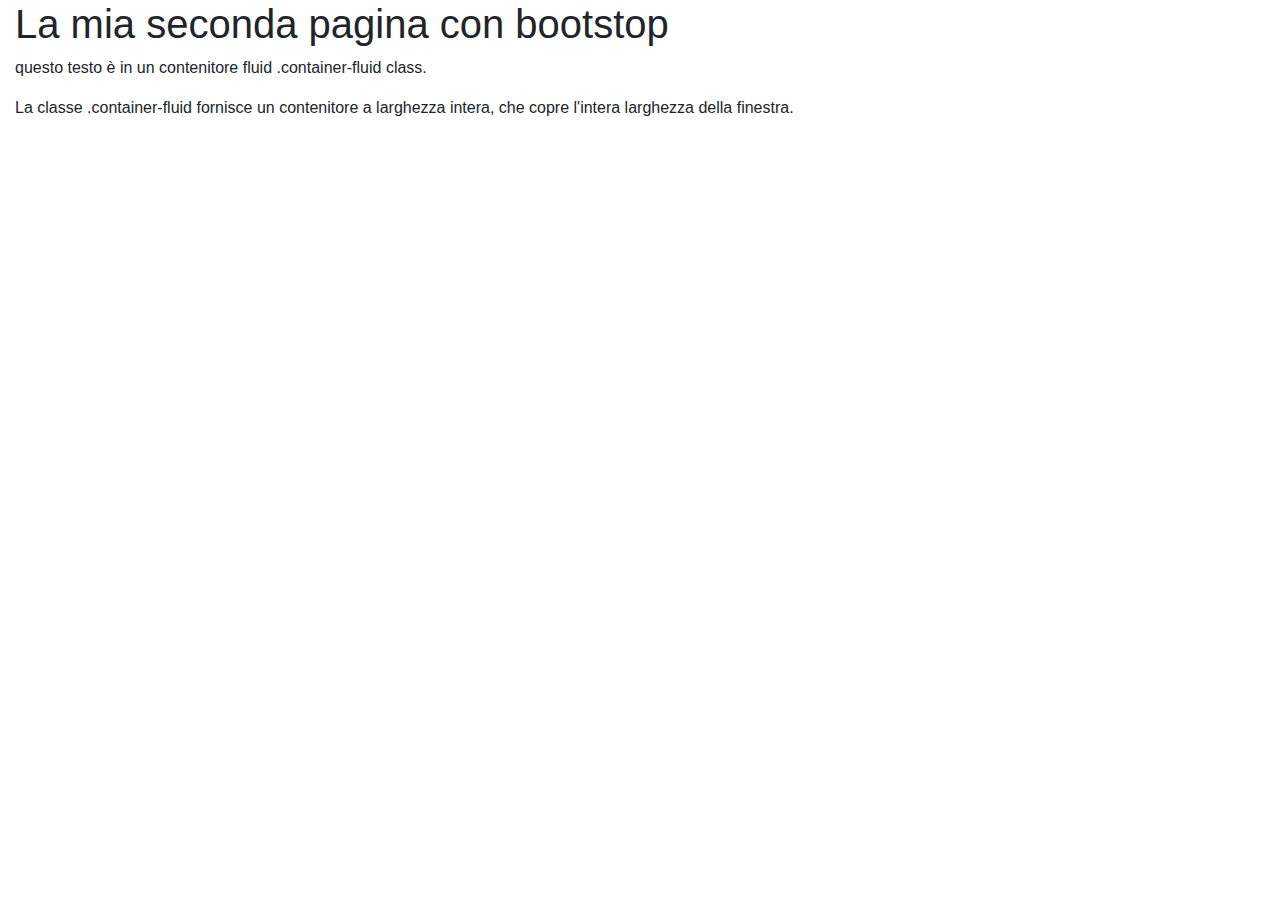
<file: BTS_1/BTS_1.1.1.html>
<!DOCTYPE html>
<html lang="it">
<head>
  <title>Bootstrap Example</title>
  <meta charset="utf-8">
  <meta name="viewport" content="width=device-width, initial-scale=1">
  <link rel="stylesheet" href="https://maxcdn.bootstrapcdn.com/bootstrap/4.3.1/css/bootstrap.min.css">
  <script src="https://ajax.googleapis.com/ajax/libs/jquery/3.4.1/jquery.min.js"></script>
  <script src="https://cdnjs.cloudflare.com/ajax/libs/popper.js/1.14.7/umd/popper.min.js"></script>
  <script src="https://maxcdn.bootstrapcdn.com/bootstrap/4.3.1/js/bootstrap.min.js"></script>
</head>
<body>

<div class="container-fluid">
  <h1>La mia seconda pagina con bootstop</h1>
  <p>questo testo è in un contenitore fluid .container-fluid class.</p>
  <p>La classe .container-fluid fornisce un contenitore a larghezza intera, che copre l'intera larghezza della finestra.</p>
</div>

</body>
</html>
</file>
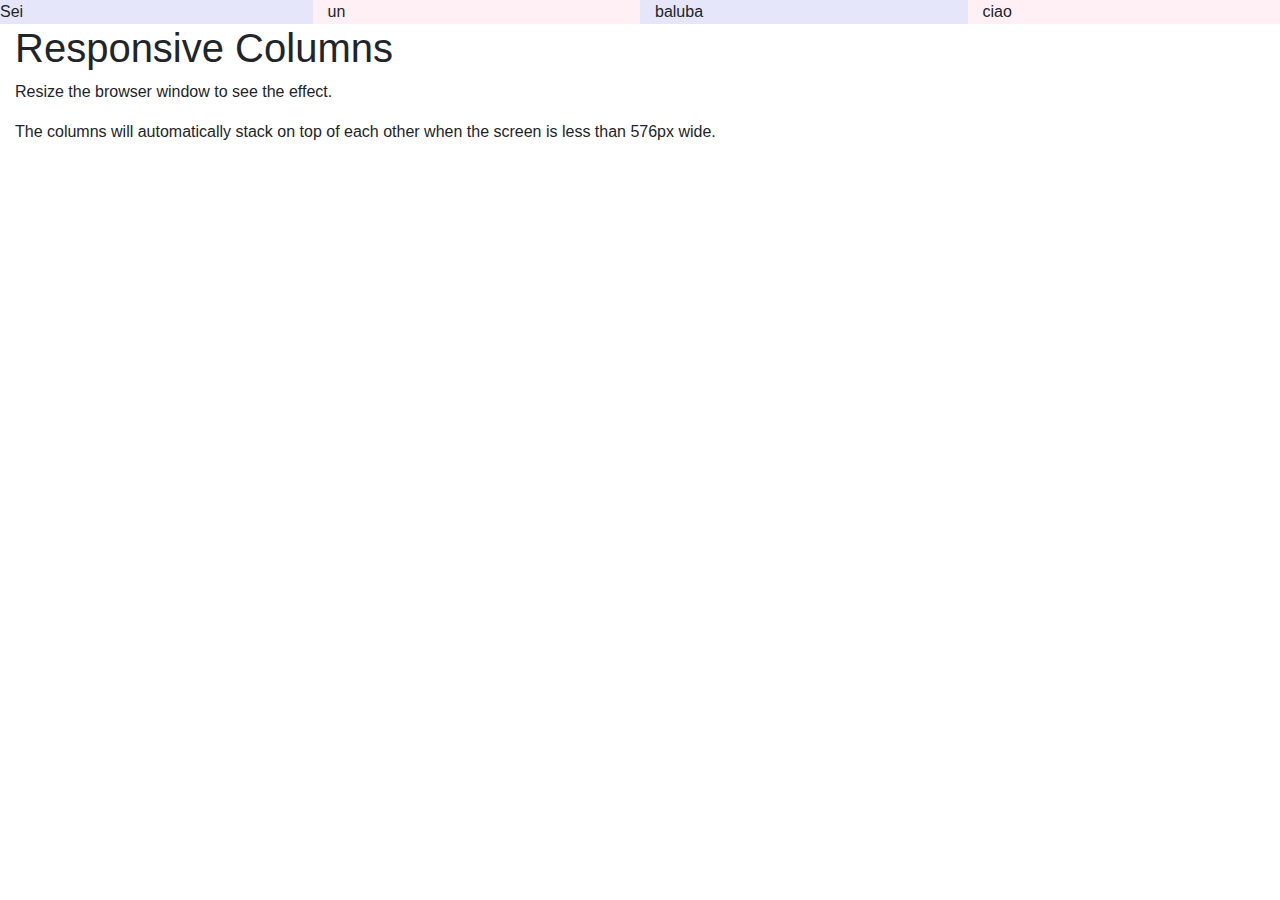
<file: BTS_1/BTS_1.2.HTML>
<!DOCTYPE html>
<html lang="it">
<head>
  <title>Introduzione a bootstrap</title>
  <meta charset="utf-8">
  <meta name="viewport" content="width=device-width, initial-scale=1">
  <link rel="stylesheet" href="https://maxcdn.bootstrapcdn.com/bootstrap/4.3.1/css/bootstrap.min.css">
  <script src="https://ajax.googleapis.com/ajax/libs/jquery/3.4.1/jquery.min.js"></script>
  <script src="https://cdnjs.cloudflare.com/ajax/libs/popper.js/1.14.7/umd/popper.min.js"></script>
  <script src="https://maxcdn.bootstrapcdn.com/bootstrap/4.3.1/js/bootstrap.min.js"></script>
</head>
<body>


<div class="row">
  <div class="col-xl-3 col-lg-6 col-md-8 col-sm-12" style="background-color:lavender;"> Sei </div>
   <div class="col-xl-3 col-lg-6 col-md-4 col-sm-12" style="background-color:lavenderblush;">un</div>
   <div class="col-xl-3 col-lg-6 col-md-8 col-sm-12" style="background-color:lavender;">baluba</div>
   <div class="col-xl-3 col-lg-6 col-md-4 col-sm-12" style="background-color:lavenderblush;">ciao</div>
 </div>

 <div class="container-fluid">
  <h1>Responsive Columns</h1>
  <p>Resize the browser window to see the effect.</p>
  <p>The columns will automatically stack on top of each other when the screen is less than 576px wide.</p>


</body>
</html>
</file>
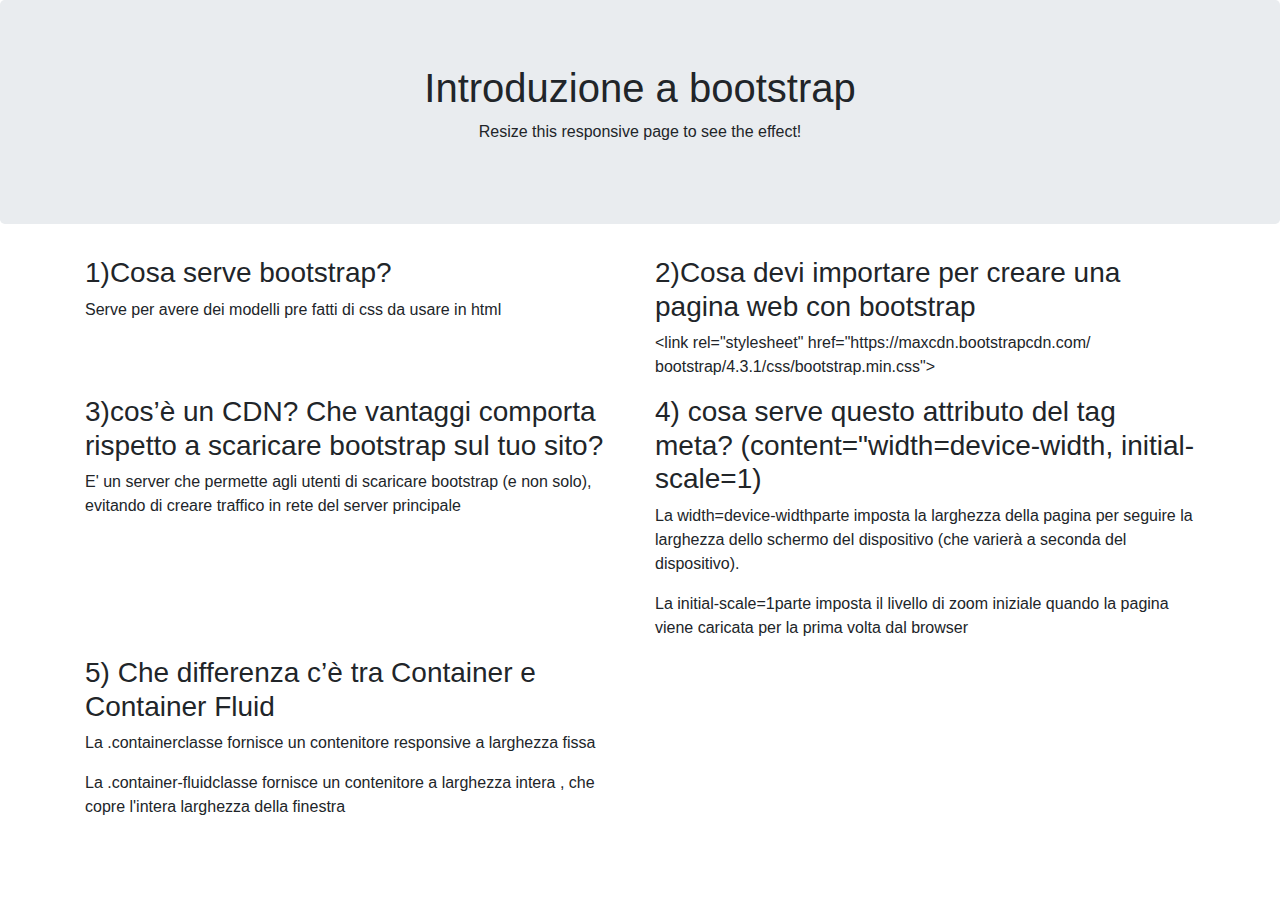
<file: BTS_1/BTS_1.html>
<!DOCTYPE html>
<html lang="it">
<head>
  <title>Introduzione a bootstrap</title>
  <meta charset="utf-8">
  <meta name="viewport" content="width=device-width, initial-scale=1">
  <link rel="stylesheet" href="https://maxcdn.bootstrapcdn.com/bootstrap/4.3.1/css/bootstrap.min.css">
  <script src="https://ajax.googleapis.com/ajax/libs/jquery/3.4.1/jquery.min.js"></script>
  <script src="https://cdnjs.cloudflare.com/ajax/libs/popper.js/1.14.7/umd/popper.min.js"></script>
  <script src="https://maxcdn.bootstrapcdn.com/bootstrap/4.3.1/js/bootstrap.min.js"></script>
</head>
<body>

<div class="jumbotron text-center">
  <h1>Introduzione a bootstrap</h1>
  <p>Resize this responsive page to see the effect!</p>
</div>

<div class="container">
  <div class="row">
    <div class="col-sm-6">
      <h3>1)Cosa serve bootstrap?</h3>
      <p> Serve per avere dei modelli pre fatti di css da usare in html </p>

    </div>
    <div class="col-sm-6">
      <h3>2)Cosa devi importare per creare una pagina web con bootstrap</h3>
      <p>&ltlink rel="stylesheet" href="https://maxcdn.bootstrapcdn.com/
        bootstrap/4.3.1/css/bootstrap.min.css"&gt</p>

    </div>
    <div class="col-sm-6">
      <h3>3)cos’è un CDN? Che vantaggi comporta rispetto a scaricare bootstrap sul tuo sito?</h3>
      <p>E' un  server che permette agli utenti di scaricare bootstrap (e non solo), evitando di creare traffico in rete del server principale</p>

    </div>
    <div class="col-sm-6">
      <h3>4) cosa serve questo attributo del tag meta? (content="width=device-width, initial-scale=1)</h3>
      <p>La width=device-widthparte imposta la larghezza della pagina per seguire la larghezza dello schermo del dispositivo (che varierà a seconda del dispositivo).</p>
      <p>La initial-scale=1parte imposta il livello di zoom iniziale quando la pagina viene caricata per la prima volta dal browser  </p>

    </div>
    <div class="col-sm-6">
      <h3>5) Che differenza c’è tra Container e Container Fluid </h3>
      <p>La .containerclasse fornisce un contenitore responsive a larghezza fissa</p>
      <p>La .container-fluidclasse fornisce un contenitore a larghezza intera , che copre l'intera larghezza della finestra </p>

    </div>
  </div>
</div>
</body>

</html>
</file>
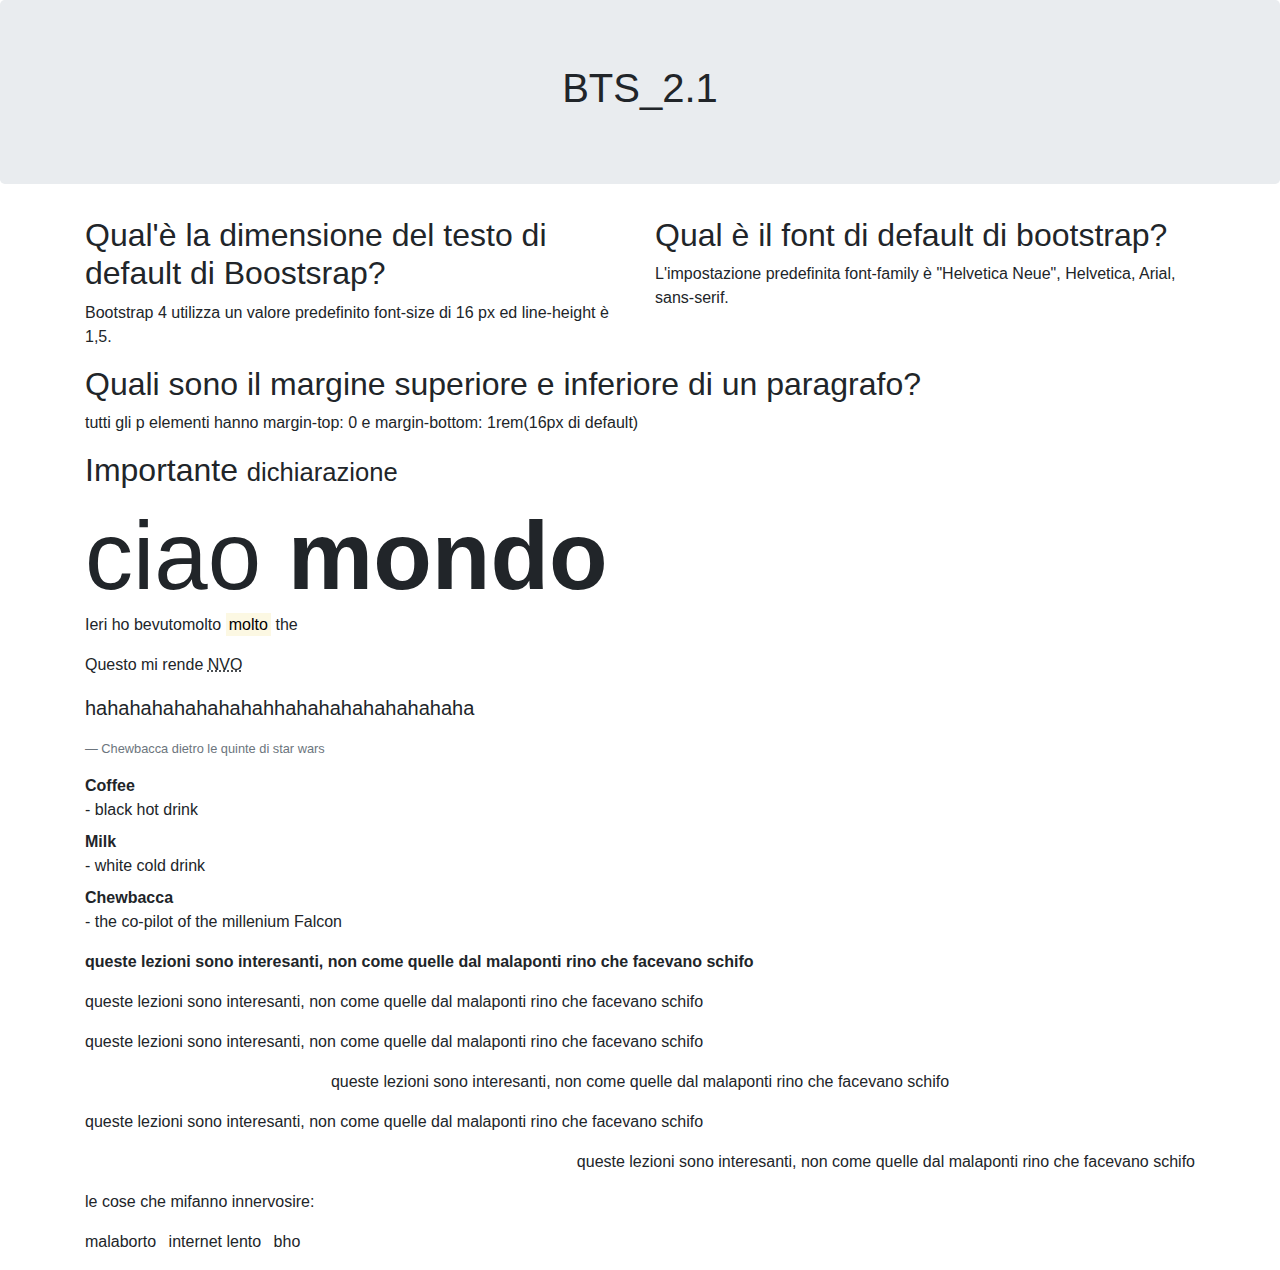
<file: BTS_2/BTS_2.1.html>
<!DOCTYPE html>
<html lang="it">
<head>
  <title>Bootstrap Example</title>
  <meta charset="utf-8">
  <meta name="viewport" content="width=device-width, initial-scale=1">
  <link rel="stylesheet" href="https://maxcdn.bootstrapcdn.com/bootstrap/4.3.1/css/bootstrap.min.css">
  <script src="https://ajax.googleapis.com/ajax/libs/jquery/3.4.1/jquery.min.js"></script>
  <script src="https://cdnjs.cloudflare.com/ajax/libs/popper.js/1.14.7/umd/popper.min.js"></script>
  <script src="https://maxcdn.bootstrapcdn.com/bootstrap/4.3.1/js/bootstrap.min.js"></script>
</head>
<body>

<div class="jumbotron text-center">
  <h1>BTS_2.1</h1>

</div>

<div class="container">
  <div class="row">

    <div class="col-sm-6">
      <h2>Qual'è la dimensione del testo di default di Boostsrap?</h2>
      <p>Bootstrap 4 utilizza un valore predefinito font-size di 16 px ed line-height è 1,5.</p>
    </div>

    <div class="col-sm-6">
      <h2>Qual è il font di default di  bootstrap?</h2>
      <p>L'impostazione predefinita font-family è "Helvetica Neue", Helvetica, Arial, sans-serif.</p>
    </div>

    <div class="col-sm-12">
      <h2>Quali sono il margine superiore e inferiore di un paragrafo?</h2>
      <p>tutti gli p elementi hanno margin-top: 0 e margin-bottom: 1rem(16px di default)</p>
    </div>

    <div class="col-sm-12">
      <h2>Importante <small>dichiarazione</small></h2>
      <div class="display-1">
          <span >ciao</span>
          <span class="font-weight-bold">mondo</span>
      </div>
    </div>
    <div class="col-sm-12">
      <P>Ieri ho bevutomolto <mark>molto</mark> the</P>
      <p>Questo mi rende <abbr title="hello">NVO</abbr></p>
      <p><blockquote class = "blockquote">hahahahahahahahahhahahahahahahahaha</blockquote></p>
      <p class = "blockquote-footer">Chewbacca dietro le quinte di star wars</p>
      <dl>
        <dt>Coffee</dt>
        <dd>- black hot drink</dd>
        <dt>Milk</dt>
        <dd>- white cold drink</dd>
        <dt>Chewbacca</dt>
        <dd>- the co-pilot of the millenium Falcon<dd>
      </dl>
       
    </div>
    <div class="col-sm-12">
        <p class="font-weight-bold">queste lezioni sono interesanti, non come quelle dal malaponti rino che facevano schifo</p>
        <p class="font-iatlic">queste lezioni sono interesanti, non come quelle dal malaponti rino che facevano schifo</p>
        <p class="font-weight-light">queste lezioni sono interesanti, non come quelle dal malaponti rino che facevano schifo</p>
        <p class="text-center">queste lezioni sono interesanti, non come quelle dal malaponti rino che facevano schifo</p>
        <p class="text-justify">queste lezioni sono interesanti, non come quelle dal malaponti rino che facevano schifo</p>
        <p class="text-right">queste lezioni sono interesanti, non come quelle dal malaponti rino che facevano schifo</p> 
        <p>le cose che mifanno innervosire:</p>
        <ul class="list-inline">
          <li class="list-inline-item">malaborto</li>
          <li class="list-inline-item">internet lento</li>
          <li class="list-inline-item">bho </li>
  </ul>
      </div>

    

    
  </div>
</div>

</body>

</html>
</file>
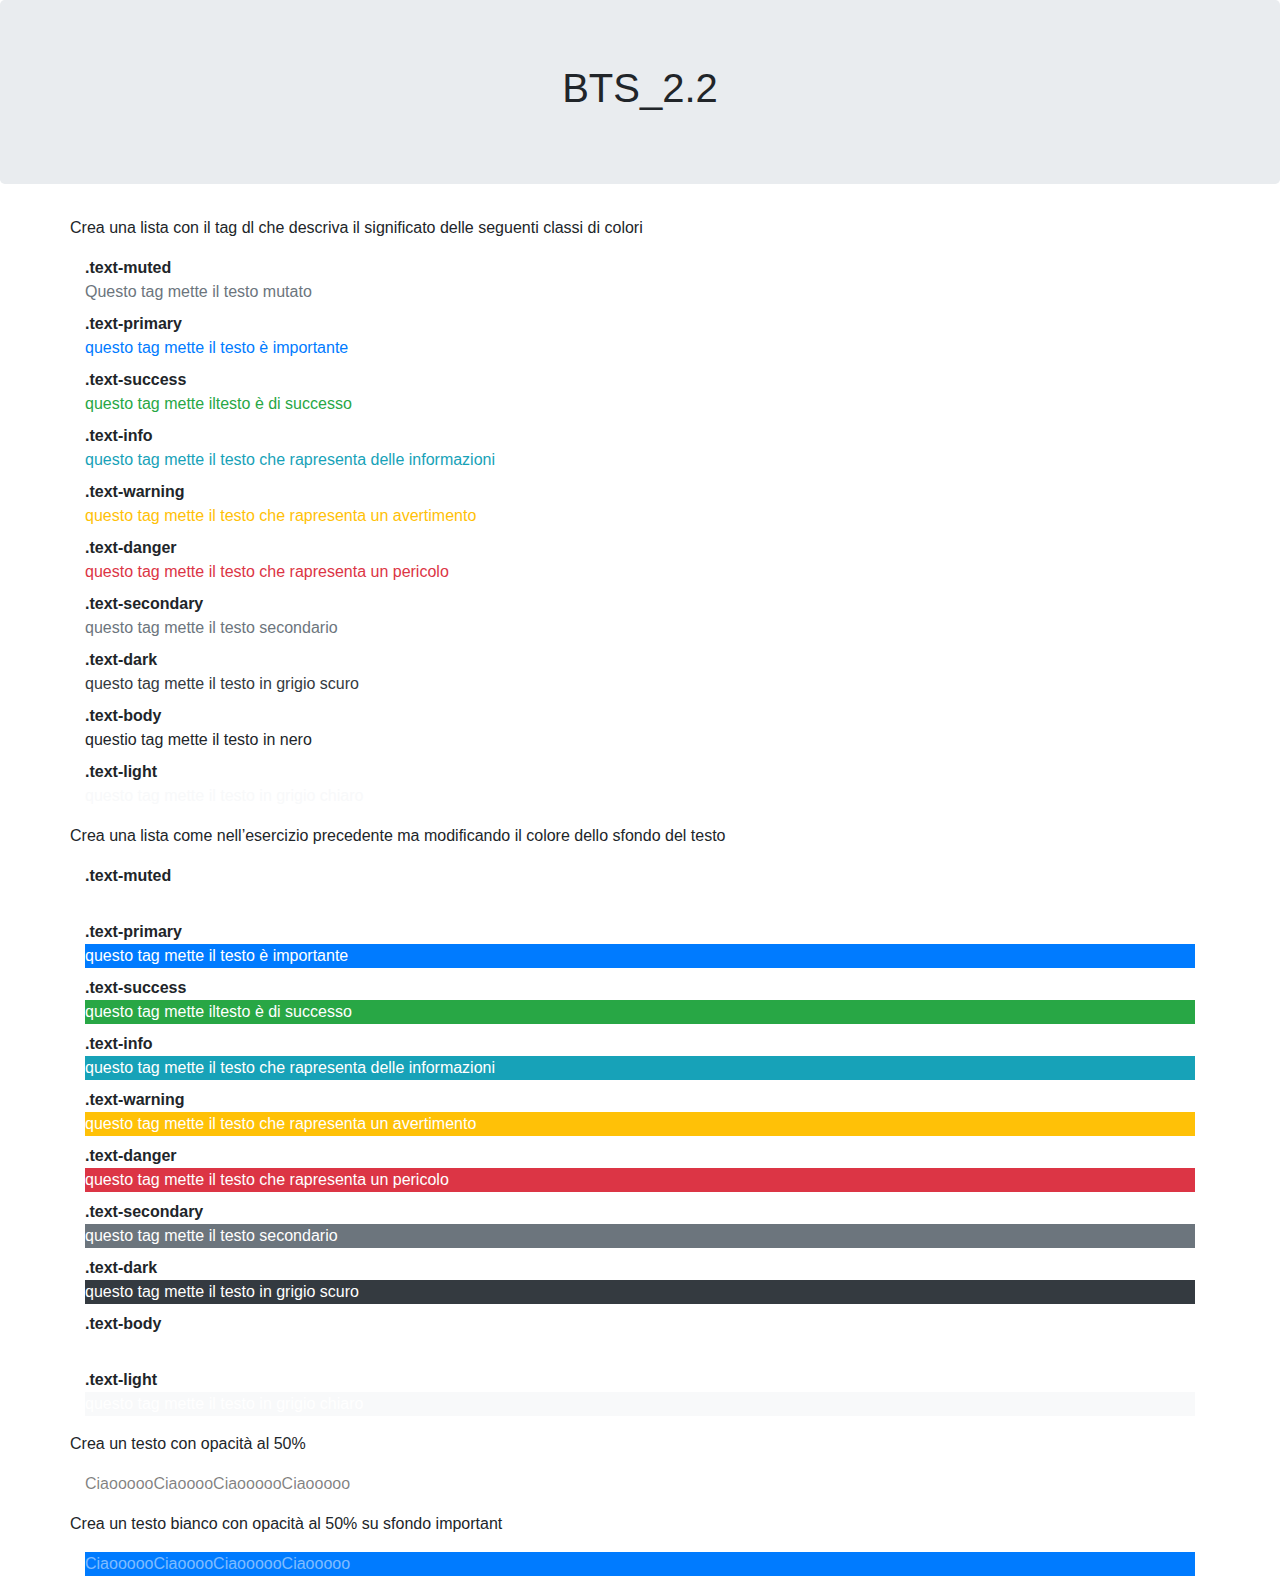
<file: BTS_2/BTS_2.2.html>
<!DOCTYPE html>
<html lang="it">
<head>
  <title>Bootstrap Example</title>
  <meta charset="utf-8">
  <meta name="viewport" content="width=device-width, initial-scale=1">
  <link rel="stylesheet" href="https://maxcdn.bootstrapcdn.com/bootstrap/4.3.1/css/bootstrap.min.css">
  <script src="https://ajax.googleapis.com/ajax/libs/jquery/3.4.1/jquery.min.js"></script>
  <script src="https://cdnjs.cloudflare.com/ajax/libs/popper.js/1.14.7/umd/popper.min.js"></script>
  <script src="https://maxcdn.bootstrapcdn.com/bootstrap/4.3.1/js/bootstrap.min.js"></script>
</head>
<body>

<div class="jumbotron text-center">
  <h1>BTS_2.2</h1>

</div>

<div class="container">
  <div class="row">
      <p>Crea una lista con il tag dl che descriva il significato delle seguenti classi di colori</p>
    <div class="col-sm-12">
        <dl>
            <dt>.text-muted</dt>
            <dd class="text-muted">Questo tag mette il testo mutato</dd>

            <dt>.text-primary</dt>
            <dd class="text-primary">questo tag mette il testo è importante</dd>
            
            <dt>.text-success</dt>
            <dd class="text-success">questo tag mette iltesto è di successo</dd>
        
            <dt>.text-info</dt>
            <dd class="text-info">questo tag mette il testo che rapresenta delle informazioni</dd>
        
            <dt>.text-warning</dt>
            <dd class="text-warning">questo tag mette il testo che rapresenta un avertimento</dd>

            <dt>.text-danger</dt>
            <dd class="text-danger">questo tag mette il testo che rapresenta un pericolo</dd>
 
            <dt>.text-secondary</dt>
            <dd class="text-secondary">questo tag mette il testo secondario</dd>

            <dt>.text-dark</dt>
            <dd class="text-dark">questo tag mette il testo in grigio scuro</dd>
        
            <dt>.text-body</dt>
            <dd class="text-body">questio tag mette il testo in nero</dd>

            <dt>.text-light</dt>
            <dd class="text-light">questo tag mette il testo in grigio chiaro</dd>
        </dl>

    </div>
    <p>Crea una lista come nell’esercizio precedente ma modificando il colore dello sfondo del testo</p>
    <div class="col-sm-12">
            <dl>
                <dt>.text-muted</dt>
                <dd class="bg-muted text-white">Questo tag mette il testo mutato</dd>
    
                <dt>.text-primary</dt>
                <dd class="bg-primary text-white">questo tag mette il testo è importante</dd>
                
                <dt>.text-success</dt>
                <dd class="bg-success text-white">questo tag mette iltesto è di successo</dd>
            
                <dt>.text-info</dt>
                <dd class="bg-info text-white">questo tag mette il testo che rapresenta delle informazioni</dd>
            
                <dt>.text-warning</dt>
                <dd class="bg-warning text-white">questo tag mette il testo che rapresenta un avertimento</dd>
    
                <dt>.text-danger</dt>
                <dd class="bg-danger text-white">questo tag mette il testo che rapresenta un pericolo</dd>
     
                <dt>.text-secondary</dt>
                <dd class="bg-secondary text-white">questo tag mette il testo secondario</dd>
    
                <dt>.text-dark</dt>
                <dd class="bg-dark text-white">questo tag mette il testo in grigio scuro</dd>
            
                <dt>.text-body</dt>
                <dd class="bg-body text-white">questio tag mette il testo in nero</dd>
    
                <dt>.text-light</dt>
                <dd class="bg-light text-white">questo tag mette il testo in grigio chiaro</dd>
            </dl>
            
        </div>

        <p>Crea un testo con opacità al 50% </p>
        
        <div class="col-sm-12">
            <p class="text-black-50">CiaoooooCiaooooCiaoooooCiaooooo</p>
        </div>
        <p>Crea un testo bianco con opacità al 50% su sfondo important</p>

        <div class="col-sm-12">
            <p class="bg-primary text-white-50">CiaoooooCiaooooCiaoooooCiaooooo</p>
        </div>

    
  </div>
</div>

</body>

</html>
</file>
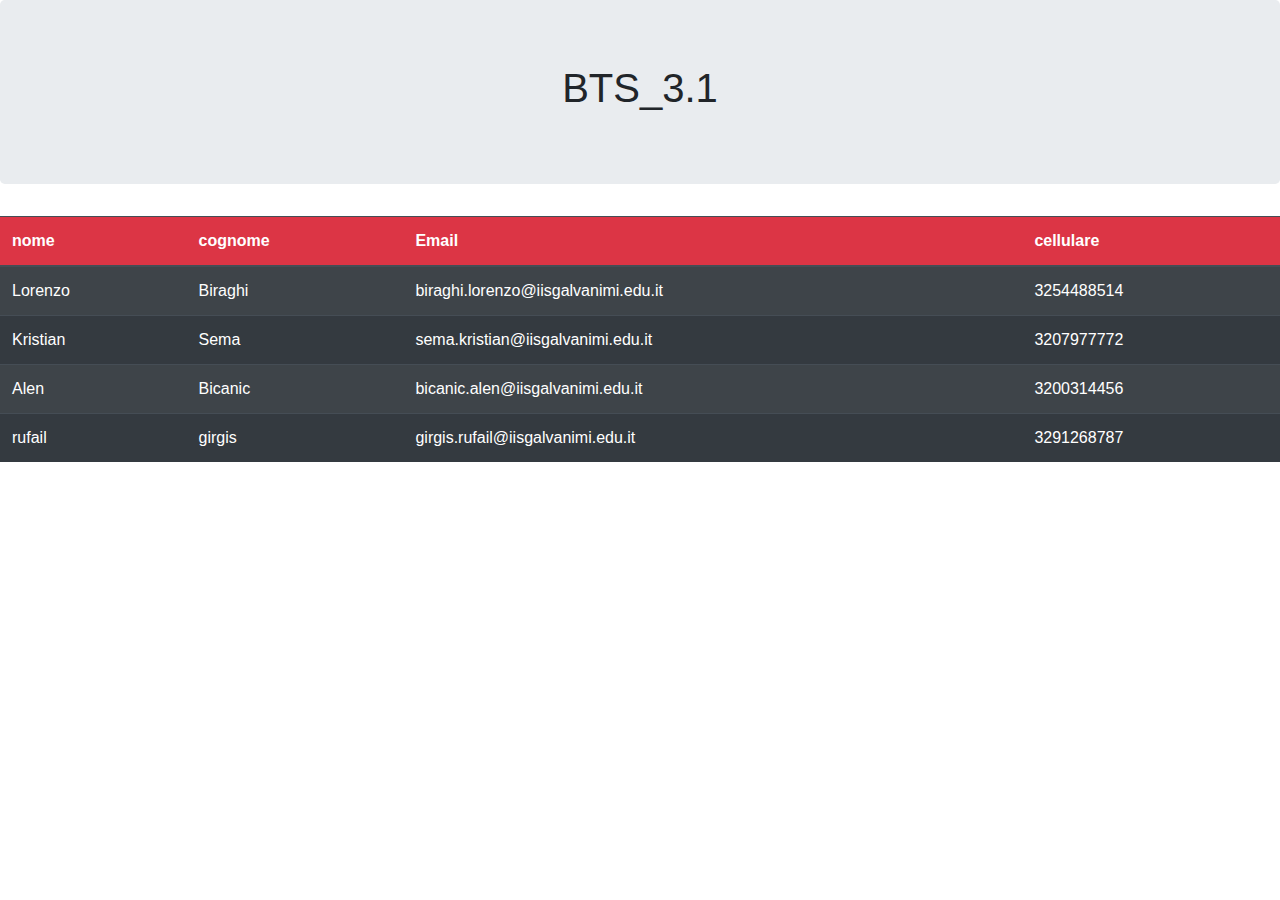
<file: BTS_3/BTS_3.1.html>
<!DOCTYPE html>
<html lang="it">
<head>
  <title>Bootstrap Example</title>
  <meta charset="utf-8">
  <meta name="viewport" content="width=device-width, initial-scale=1">
  <link rel="stylesheet" href="https://maxcdn.bootstrapcdn.com/bootstrap/4.3.1/css/bootstrap.min.css">
  <script src="https://ajax.googleapis.com/ajax/libs/jquery/3.4.1/jquery.min.js"></script>
  <script src="https://cdnjs.cloudflare.com/ajax/libs/popper.js/1.14.7/umd/popper.min.js"></script>
  <script src="https://maxcdn.bootstrapcdn.com/bootstrap/4.3.1/js/bootstrap.min.js"></script>
</head>
<body>

<div class="jumbotron text-center">
  <h1>BTS_3.1</h1>

</div>
<div class="table-responsive">
<table class="table table-dark table-striped">
        <thead>
          <tr class="bg-danger text-white">
            <th>nome</th>
            <th>cognome</th>
            <th>Email</th>
            <th>cellulare</th>
          </tr>
        </thead>
        <tbody>
          <tr>
            <td>Lorenzo</td>
            <td>Biraghi</td>
            <td>biraghi.lorenzo@iisgalvanimi.edu.it</td>
            <td>3254488514</td>
          </tr>
          <tr>
            <td>Kristian</td>
            <td>Sema</td>
            <td>sema.kristian@iisgalvanimi.edu.it</td>
            <td>3207977772</td>
            
          </tr>
          <tr>
            <td>Alen</td>
            <td>Bicanic</td>
            <td>bicanic.alen@iisgalvanimi.edu.it</td>
            <td>3200314456</td>
          </tr>
          <tr>
                <td>rufail</td>
                <td>girgis</td>
                <td>girgis.rufail@iisgalvanimi.edu.it</td>
                <td>3291268787</td>
              </tr>
        </tbody>
      </table>
    </div>
    </div>


</body>

</html>
</file>
